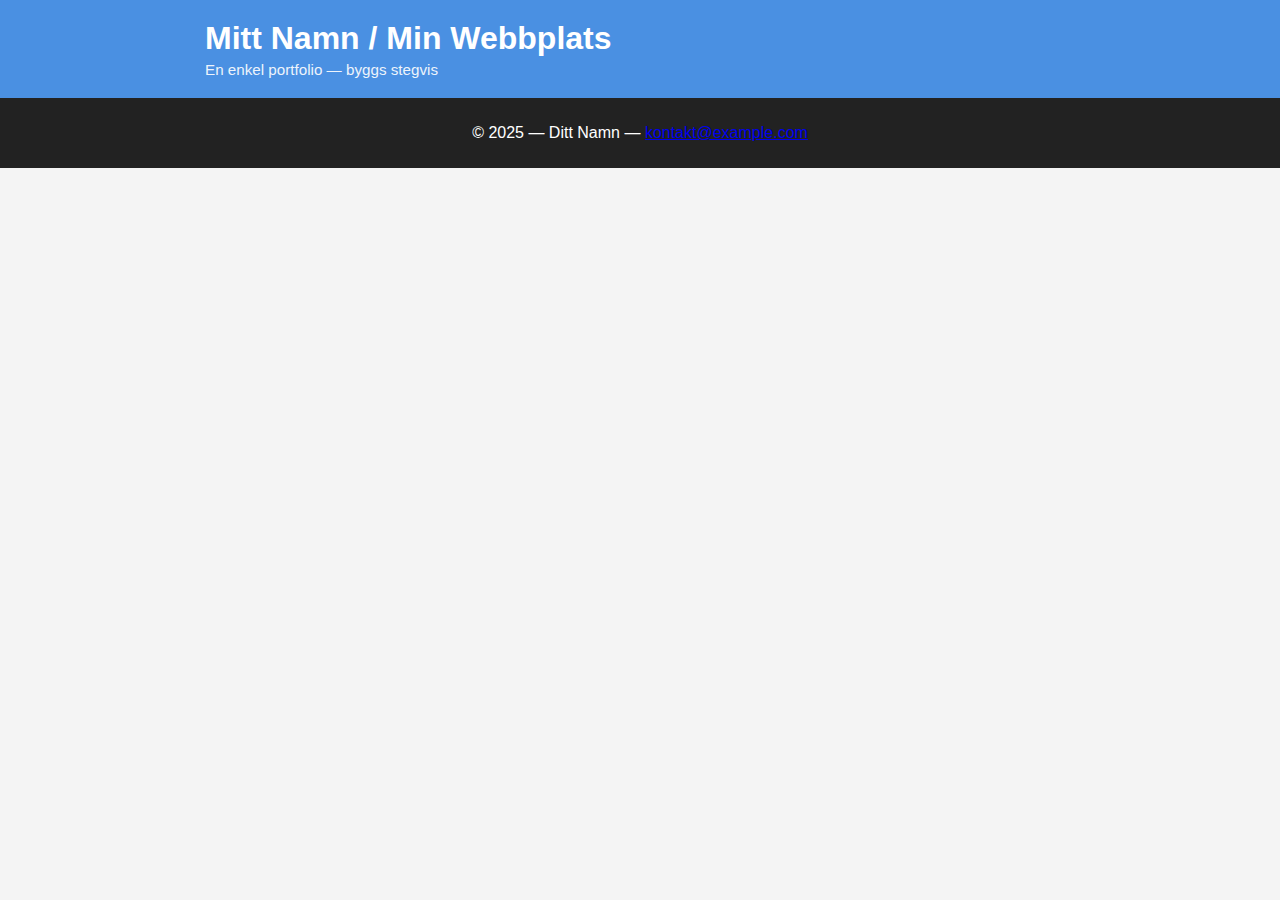
<file: index.html>
<!DOCTYPE html>
<html lang="sv">

<head>
    <meta charset="UTF-8">
    <meta name="viewport" content="width=device-width,initial-scale=1">
    <title>Stegvis Övning — Start</title>
    <link rel="stylesheet" href="style.css">
</head>

<body>
    <div id="root">
        <!-- Här bygger du stegvis enligt UPPGIFTER.md: -->
        <!-- STEG 2: Lägg till header och footer här -->
    
        <header>
  <div class="container header-inner">
    <h1>Mitt Namn / Min Webbplats</h1>
    <p class="subtitle">En enkel portfolio — byggs stegvis</p>
  </div>
</header>

<footer>
  <div class="container footer-inner">
    <p>© 2025 — Ditt Namn — <a href="mailto:kontakt@example.com">kontakt@example.com</a></p>
  </div>
</footer>

        <!-- STEG 3: Lägg till nav här (efter header, före main) -->
        <!-- STEG 4: Lägg till main med sektioner här -->
    </div>
</body>

</html>
</file>
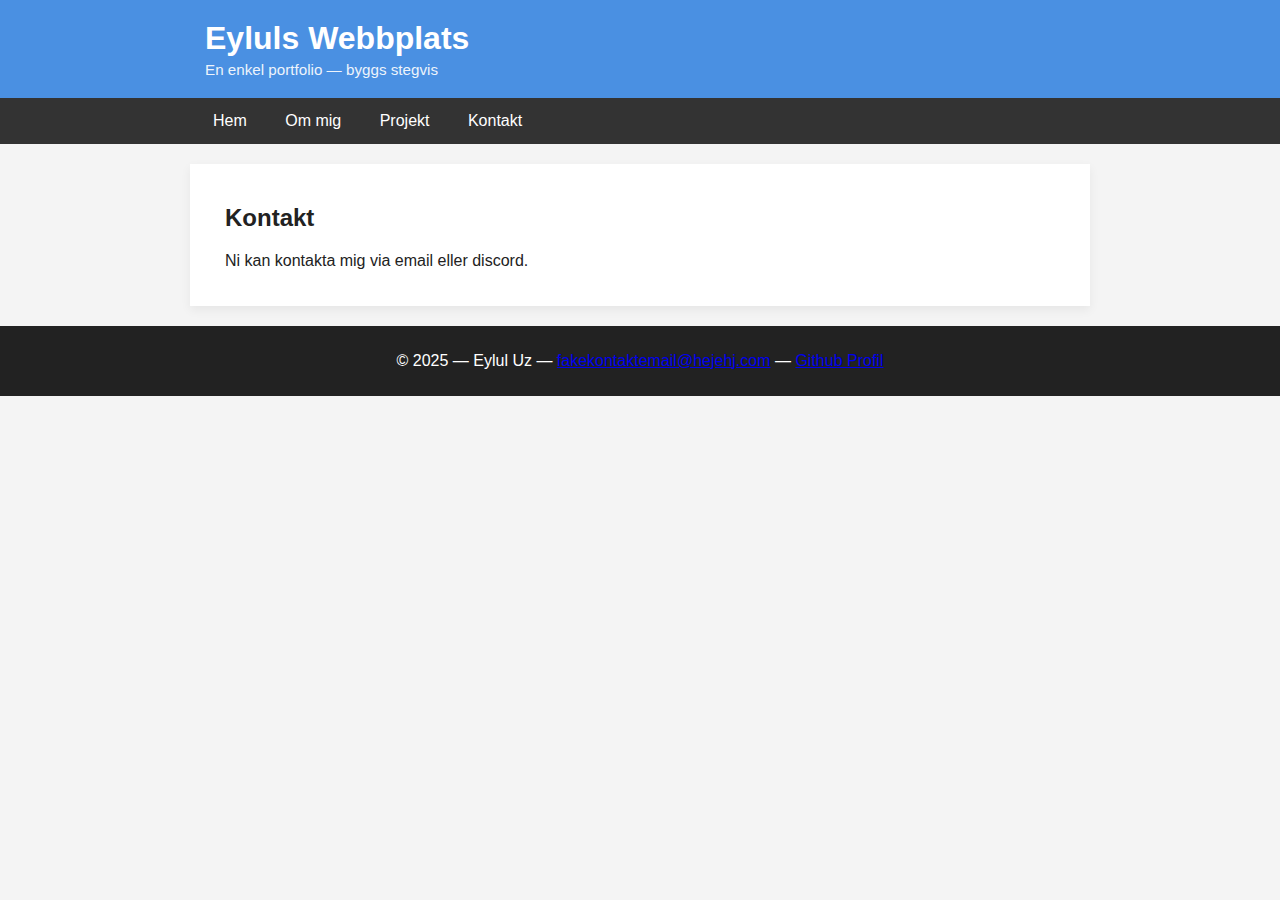
<file: kontakt.html>
<!DOCTYPE html>
<html lang="sv">

<head>
    <meta charset="UTF-8">
    <meta name="viewport" content="width=device-width,initial-scale=1">
    <title>Kontakt — Stegvis Övning</title>
    <link rel="stylesheet" href="style.css">
</head>

<body>
    <div id="root">
        <!-- STEG 5: Kopiera header, nav och footer från index.html -->
        <!-- Ersätt sedan main-innehållet med kontaktinformation -->

        <header>
  <div class="container header-inner">
    <h1>Eyluls Webbplats</h1>
    <p class="subtitle">En enkel portfolio — byggs stegvis</p>
  </div>
</header>

<nav>
  <div class="container nav-inner">
    <a href="index.html" class="nav-link">Hem</a>
    <a href="om.html" class="nav-link">Om mig</a>
    <a href="projekt.html" class="nav-link">Projekt</a>
    <a href="kontakt.html" class="nav-link">Kontakt</a>
  </div>
</nav>

        <main>
            <div class="container">
                <h2>Kontakt</h2>
                <p>Ni kan kontakta mig via email eller discord.</p>

                <!-- Exempel på enkel kontaktinfo: -->
                <!-- <p>Email: din-email@example.com</p> -->
                <!-- <p>Telefon: 070-123 45 67</p> -->
            </div>
        </main>

<footer>
  <div class="container footer-inner">
    <p>© 2025 — Eylul Uz — <a href="mailto:fakekontaktemail@hejehj.com">fakekontaktemail@hejehj.com</a> — <a href="https://github.com/eyluluz">Github Profil</a></p>
  </div>
</footer>

    </div>
</body>

</html>
</file>
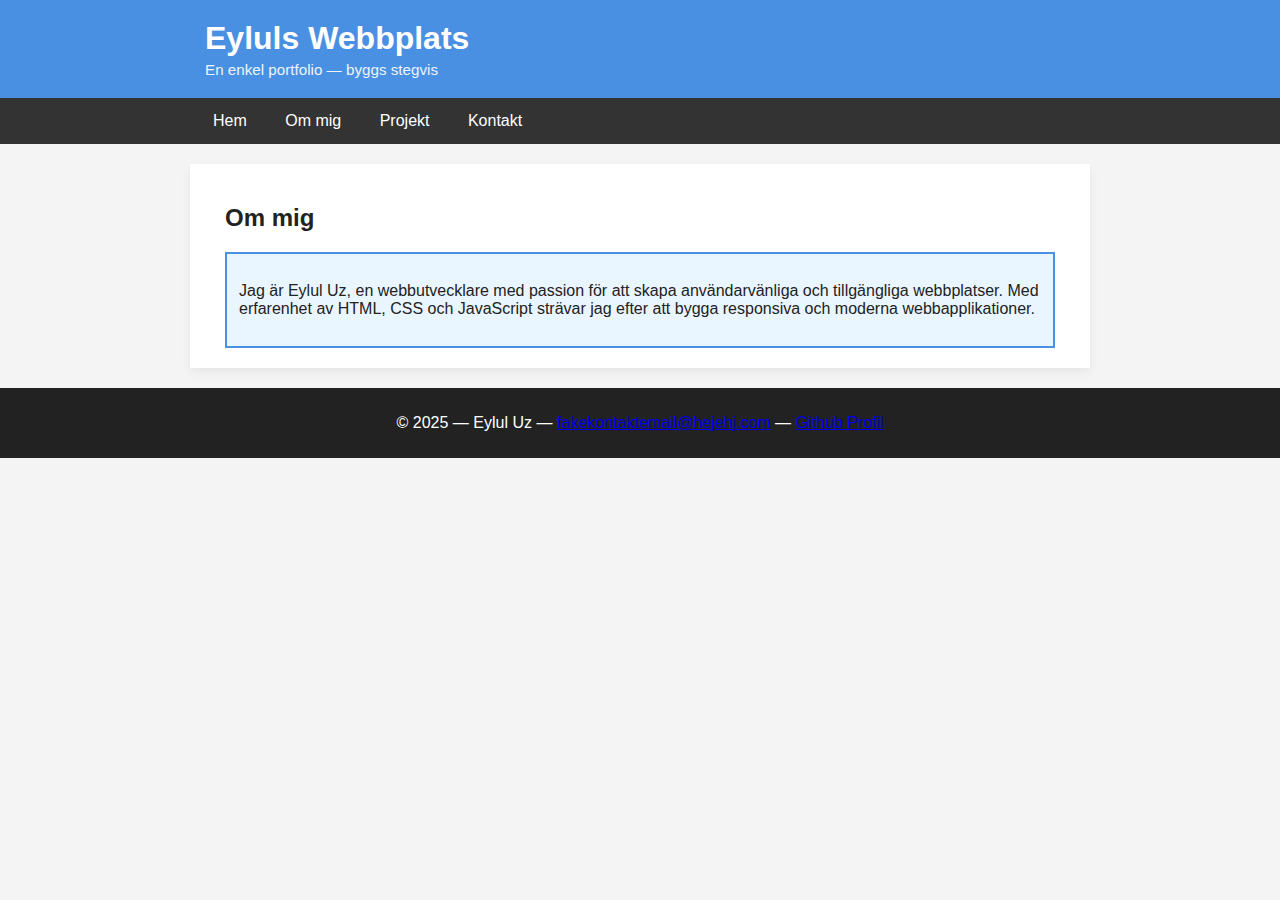
<file: om.html>
<!DOCTYPE html>
<html lang="sv">

<head>
    <meta charset="UTF-8">
    <meta name="viewport" content="width=device-width,initial-scale=1">
    <title>Stegvis Övning — Start</title>
    <link rel="stylesheet" href="style.css">
</head>

<body>
    <div id="root">
        <!-- Här bygger du stegvis enligt UPPGIFTER.md: -->
        <!-- STEG 2: Lägg till header och footer här -->
    
        <header>
  <div class="container header-inner">
    <h1>Eyluls Webbplats</h1>
    <p class="subtitle">En enkel portfolio — byggs stegvis</p>
  </div>
</header>

<nav>
  <div class="container nav-inner">
    <a href="index.html" class="nav-link">Hem</a>
    <a href="om.html" class="nav-link">Om mig</a>
    <a href="projekt.html" class="nav-link">Projekt</a>
    <a href="kontakt.html" class="nav-link">Kontakt</a>
  </div>
</nav>

<main>
  <div class="container">
    <section id="about">
      <h2>Om mig</h2>
      <div class="info-box">
        <p>Jag är Eylul Uz, en webbutvecklare med passion för att skapa användarvänliga och tillgängliga webbplatser. Med erfarenhet av HTML, CSS och JavaScript strävar jag efter att bygga responsiva och moderna webbapplikationer.</p>
      </div>
    </section>

  </div>
</main>

<footer>
  <div class="container footer-inner">
    <p>© 2025 — Eylul Uz — <a href="mailto:fakekontaktemail@hejehj.com">fakekontaktemail@hejehj.com</a> — <a href="https://github.com/eyluluz">Github Profil</a></p>
  </div>
</footer>

        <!-- STEG 3: Lägg till nav här (efter header, före main) -->
        <!-- STEG 4: Lägg till main med sektioner här -->
    </div>
</body>

</html>
</file>
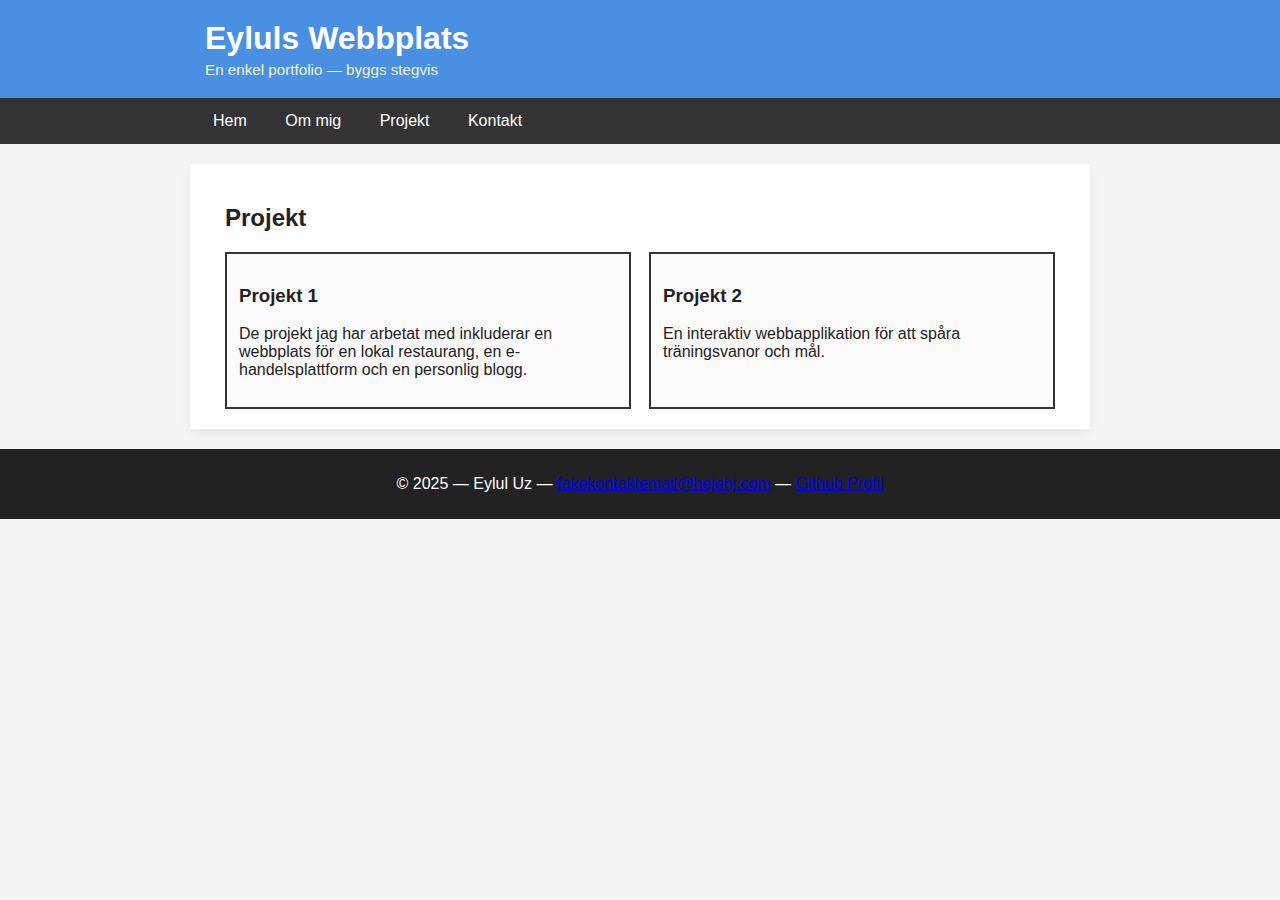
<file: projekt.html>
<!DOCTYPE html>
<html lang="sv">

<head>
    <meta charset="UTF-8">
    <meta name="viewport" content="width=device-width,initial-scale=1">
    <title>Stegvis Övning — Start</title>
    <link rel="stylesheet" href="style.css">
</head>

<body>
    <div id="root">
        <!-- Här bygger du stegvis enligt UPPGIFTER.md: -->
        <!-- STEG 2: Lägg till header och footer här -->
    
        <header>
  <div class="container header-inner">
    <h1>Eyluls Webbplats</h1>
    <p class="subtitle">En enkel portfolio — byggs stegvis</p>
  </div>
</header>

<nav>
  <div class="container nav-inner">
    <a href="index.html" class="nav-link">Hem</a>
    <a href="om.html" class="nav-link">Om mig</a>
    <a href="projekt.html" class="nav-link">Projekt</a>
    <a href="kontakt.html" class="nav-link">Kontakt</a>
  </div>
</nav>

<main>
  <div class="container">
    

    <section id="projects">
      <h2>Projekt</h2>
      <div class="projects-grid">
        <div class="project-box">
          <h3>Projekt 1</h3>
          <p>De projekt jag har arbetat med inkluderar en webbplats för en lokal restaurang, en e-handelsplattform och en personlig blogg.</p>
        </div>
        <div class="project-box">
          <h3>Projekt 2</h3>
          <p>En interaktiv webbapplikation för att spåra träningsvanor och mål.</p>
        </div>
      </div>
    </section>
  </div>
</main>

<footer>
  <div class="container footer-inner">
    <p>© 2025 — Eylul Uz — <a href="mailto:fakekontaktemail@hejehj.com">fakekontaktemail@hejehj.com</a> — <a href="https://github.com/eyluluz">Github Profil</a></p>
  </div>
</footer>

        <!-- STEG 3: Lägg till nav här (efter header, före main) -->
        <!-- STEG 4: Lägg till main med sektioner här -->
    </div>
</body>

</html>
</file>
<file: style.css>
/* STYLE.CSS — startstilar för stegvis HTML/CSS-övning */

/* BASE - grundläggande stilar */
:root {
    --max-width: 900px;
}

* {
    box-sizing: border-box;
}

body {
    font-family: Inter, Arial, sans-serif;
    margin: 0;
    background: #f4f4f4;
    color: #222;
}

.container {
    max-width: var(--max-width);
    margin: 0 auto;
    padding: 0 15px;
}

/* STEG 2: HEADER + FOOTER */
/* Lägg till stilar för header och footer enligt UPPGIFTER.md */
/* HEADER + FOOTER */
header { background:#4a90e2; color:#fff; padding:20px 0; }
.header-inner { max-width:900px; margin:0 auto; padding:0 15px; }
header h1 { margin:0; }
header .subtitle { margin:4px 0 0; font-size:0.95rem; opacity:0.9; }

footer { background:#222; color:#fff; padding:10px 0; }
.footer-inner { max-width:900px; margin:0 auto; padding:0 15px; text-align:center; }

/* STEG 3: NAV */
/* Lägg till navigation-stilar enligt UPPGIFTER.md */
/* NAV */
nav { background:#333; }
.nav-inner { max-width:900px; margin:0 auto; padding:8px 15px; }
.nav-link { color:#fff; margin-right:18px; text-decoration:none; padding:6px 8px; border-radius:4px; display:inline-block; }
.nav-link:hover, .nav-link:focus { background:rgba(255,255,255,0.08); transform:translateY(-2px); transition:all 150ms ease; }
.nav-link:focus { outline:2px solid #fff; outline-offset:3px; }

/* STEG 4: MAIN + BOXES */
/* Lägg till main och projekt-box stilar enligt UPPGIFTER.md */
/* MAIN + BOXES */
main { background:#fff; margin:20px auto; max-width:900px; padding:20px; box-shadow:0 4px 10px rgba(0,0,0,0.06); }
.info-box { border:2px solid #4a90e2; padding:12px; background:#eaf6ff; }
.projects-grid { display:flex; gap:18px; flex-wrap:wrap; }
.project-box { flex:1 1 240px; border:2px solid #333; padding:12px; background:#fafafa; transition:box-shadow 200ms ease, transform 200ms ease; }
.project-box:hover { box-shadow:0 8px 20px rgba(0,0,0,0.12); transform:translateY(-6px); }

/* STEG 6: EXTRA EFFEKTER */
/* Lägg till visuella förbättringar enligt UPPGIFTER.md */
/* EXTRA EFFEKTER */
.project-box { transition: transform 200ms ease, box-shadow 200ms ease; }
.project-box:focus-within { box-shadow:0 10px 30px rgba(0,0,0,0.15); transform:translateY(-8px); }

/* STEG 7: RESPONSIV */
/* Lägg till media queries enligt UPPGIFTER.md */
/* RESPONSIV */
@media (max-width:600px) {
  .projects-grid { flex-direction:column; }
  .nav-inner { text-align:center; }
}

/* STEP 6: VISUALEFFEKTER */

/* Media queries kommer i STEP 7 */
</file>
